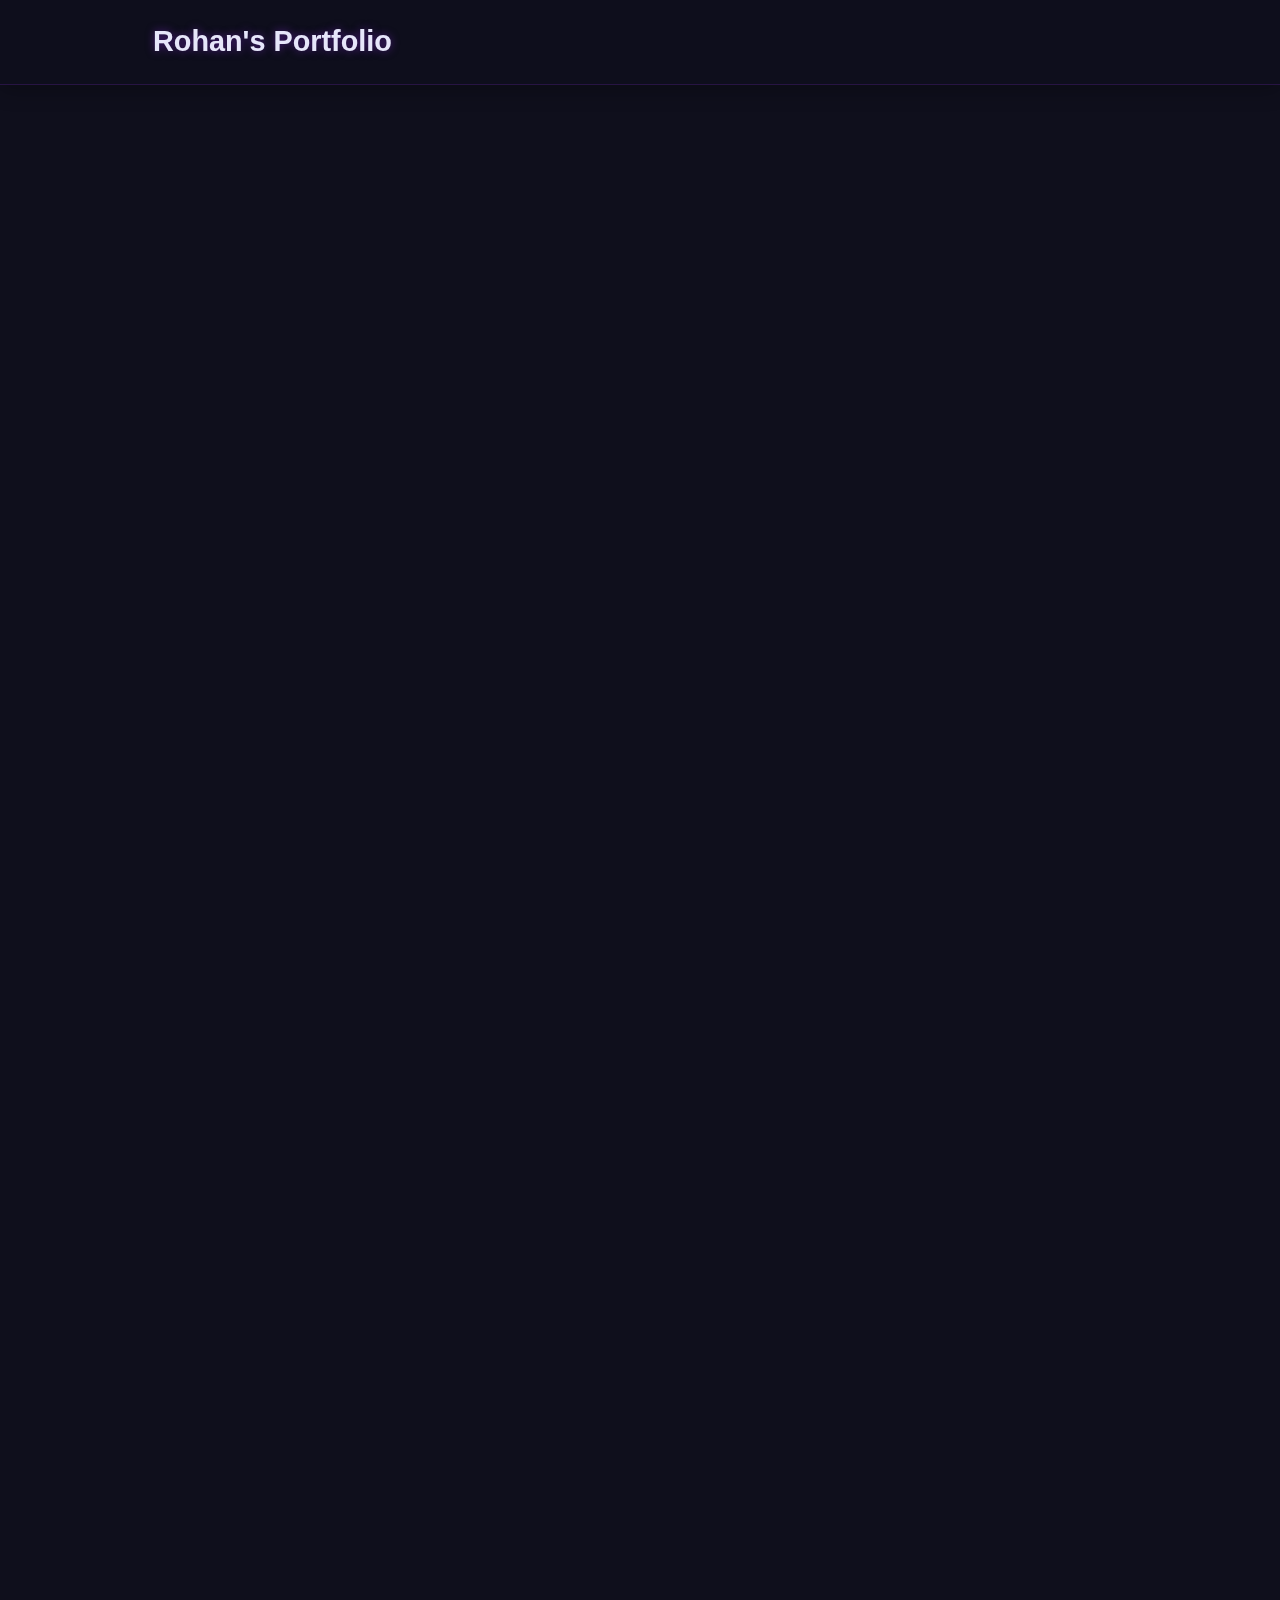
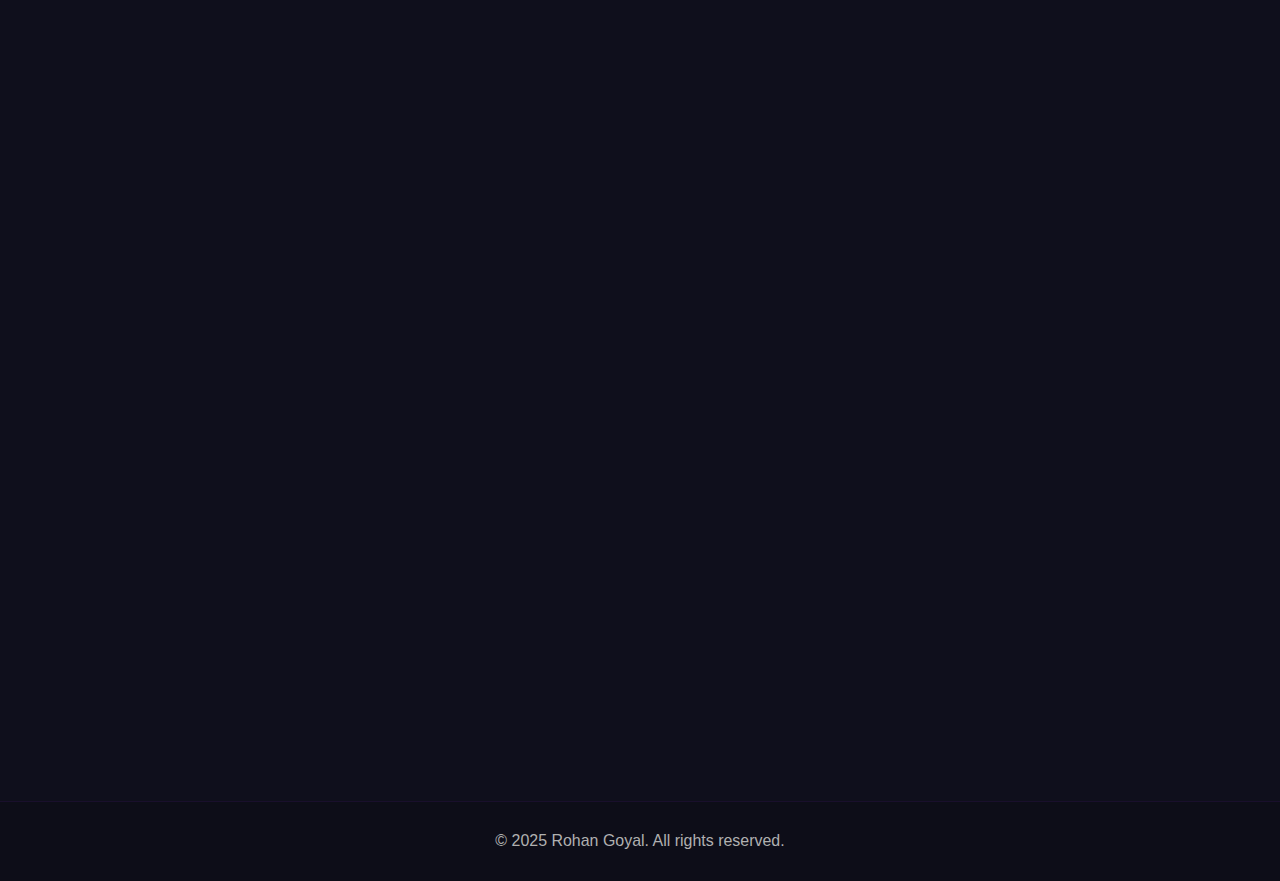
<file: index.html>
<!DOCTYPE html>
<html lang="en">
<head>
    <meta charset="UTF-8">
    <meta name="viewport" content="width=device-width, initial-scale=1.0">
    <title>Rohan's Portfolio</title>
    <link rel="stylesheet" href="style.css">
<link rel="stylesheet" href="https://cdnjs.cloudflare.com/ajax/libs/font-awesome/6.0.0-beta3/css/all.min.css">
</head>
<body>

    <header>
        <nav>
            <div class="logo">Rohan's Portfolio</div>
            <ul class="nav-links">
                <li><a href="#about">About</a></li>
                <li><a href="#skills">Skills</a></li>
                <li><a href="#projects">Projects</a></li>
                <li><a href="#contact">Contact</a></li>
            </ul>
        </nav>
    </header>

    <main>
        <section id="about" class="hero-about-section">
            <div class="container">
                <div class="profile-content">
                    <div class="profile-image-container">
                        <img src="rohangoyalimage.jpg" alt="Rohan Goyal" class="profile-image">
                    </div>
                    <div class="profile-text">
                        <h1>Hi, I'm Rohan Goyal</h1>
                        <p>A passionate and aspiring Software Development student with a keen interest in building efficient, scalable, and user-friendly applications. I thrive on learning new technologies and solving complex problems, always eager to translate theoretical knowledge into practical, impactful solutions. My journey in software development is driven by curiosity and a commitment to continuous growth, aiming to contribute meaningfully to the digital world.</p>
                    </div>
                </div>
            </div>
        </section>

        <section id="skills" class="skills-section">
            <div class="container">
                <h2>My Skills</h2>
                <div class="skills-grid">
                    <div class="skill-item">HTML</div>
                    <div class="skill-item">CSS</div>
                    <div class="skill-item">JavaScript</div>
                    <div class="skill-item">C++</div>
                    <div class="skill-item">Java</div>
                    <div class="skill-item">C</div>
                </div>
            </div>
        </section>

        <section id="projects" class="projects-section">
            <div class="container">
                <h2>My Projects</h2>
                <div class="portfolio-grid">
                    <div class="portfolio-item">
                        <h3>EM Wave Simulator</h3>
                        <p>Developed a simulator to visualize electromagnetic wave propagation, showcasing fundamental physics principles.</p>
                        <a href="#" target="_blank" class="button-small">View Project</a>
                    </div>
                    <div class="portfolio-item">
                        <h3>Portfolio Website (HTML/CSS)</h3>
                        <p>Created a personal portfolio website using HTML and CSS, designed with a minimalist aesthetic to showcase skills and projects.</p>
                        <a href="#" target="_blank" class="button-small">View Project</a>
                    </div>
                    </div>
            </div>
        </section>

        <section id="contact" class="contact-section">
            <div class="container">
                <h2>Connect With Me</h2>
                <div class="social-links">
                    <a href="https://github.com/RohanG2006" target="_blank" aria-label="GitHub"><i class="fab fa-github"></i></a>
                    <a href="https://www.instagram.com/rohan_ggoyal?igsh=cmZwaHFkN3F1d3Az" target="_blank" aria-label="Instagram"><i class="fab fa-instagram"></i></a>
                    <a href="https://www.linkedin.com/in/rohan-goyal-a94716363?utm_source=share&utm_campaign=share_via&utm_content=profile&utm_medium=android_app" target="_blank" aria-label="LinkedIn"><i class="fab fa-linkedin-in"></i></a>
                    <a href="https://x.com/RohanGoyal0802?t=yAY5-IwWZum2gcJ7MVTfiA&s=08" target="_blank" aria-label="Twitter"><i class="fab fa-twitter"></i></a>
                    <a href="https://www.snapchat.com/add/rohan_g2094?share_id=qwn_AX8n_Tk&locale=en-GB" target="_blank" aria-label="Snapchat"><i class="fab fa-snapchat-ghost"></i></a>
                </div>
                <p class="email-text">Or reach me directly at: <a href="mailto:rohangoyal0987@gmail.com">rohangoyal0987@gmail.com</a></p>
            </div>
        </section>
    </main>

    <footer>
        <div class="container">
            <p>&copy; 2025 Rohan Goyal. All rights reserved.</p>
        </div>
    </footer>

</body>
</html>
</file>
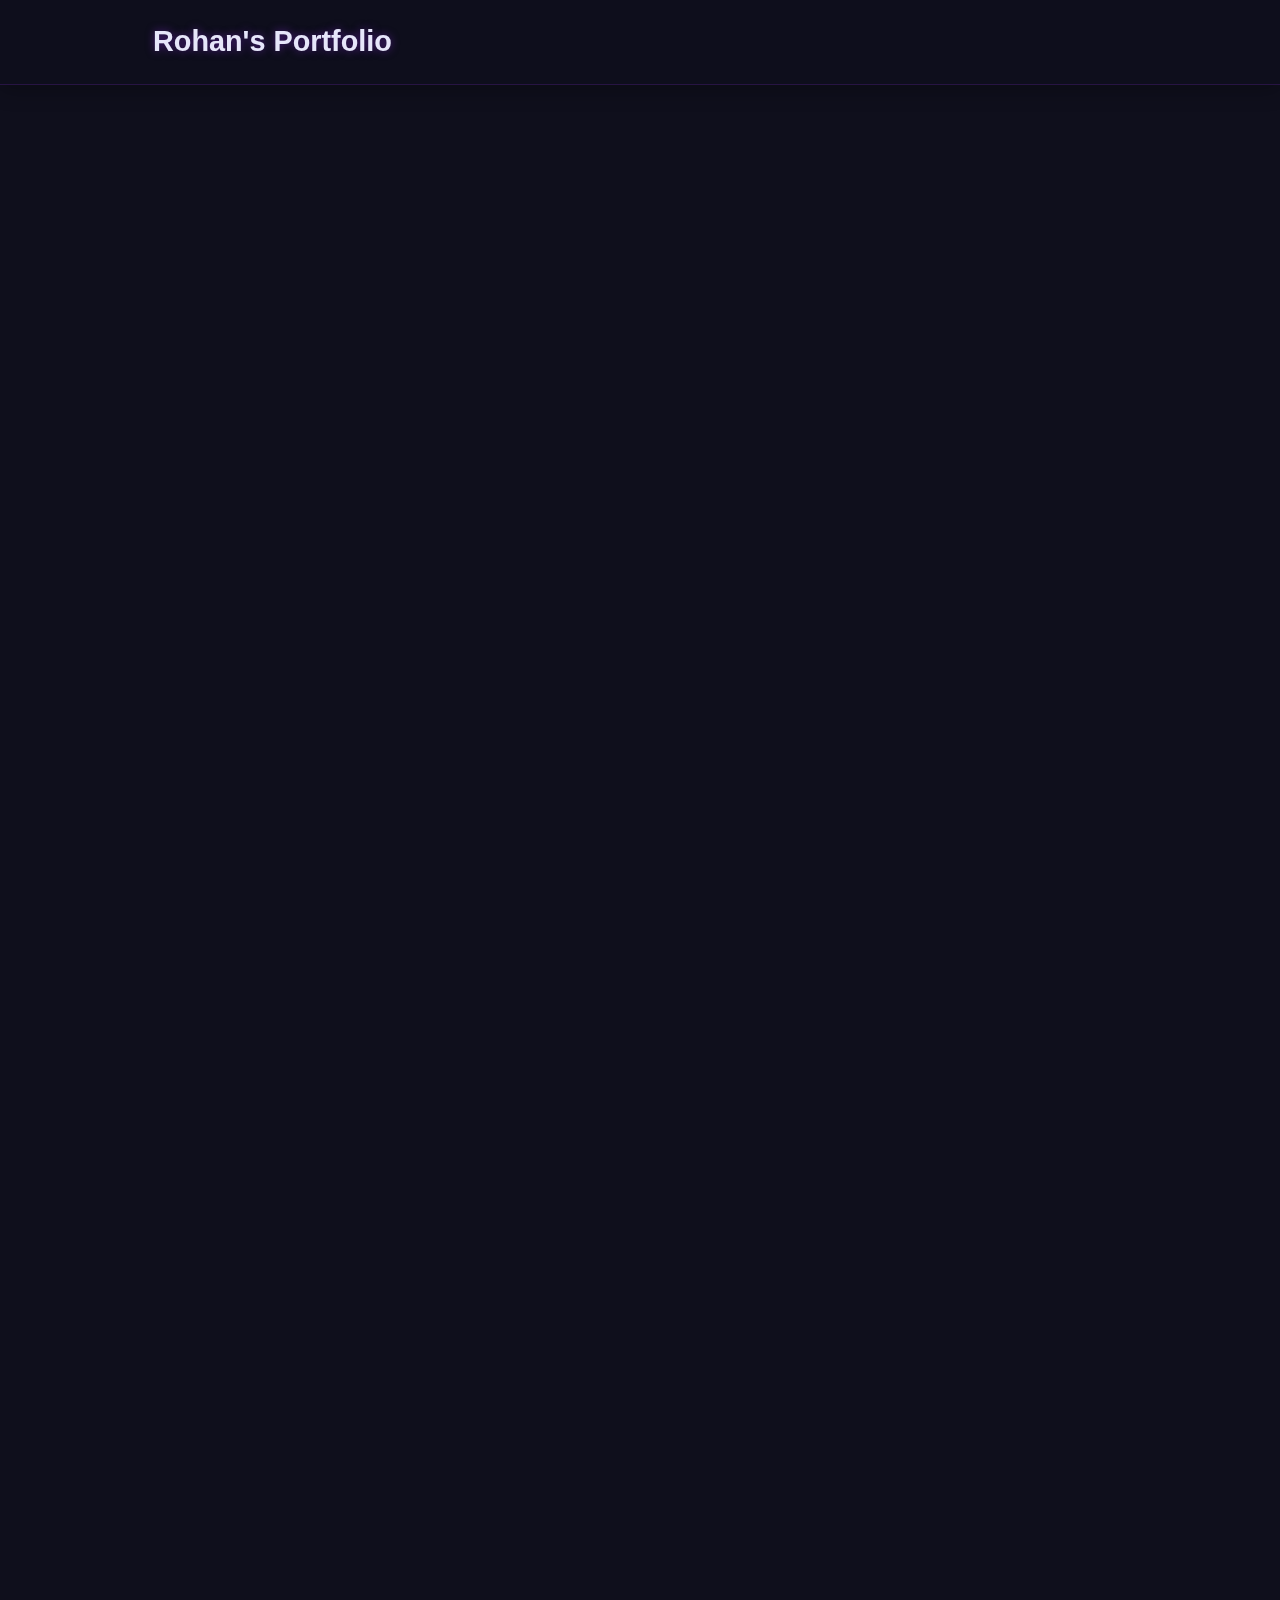
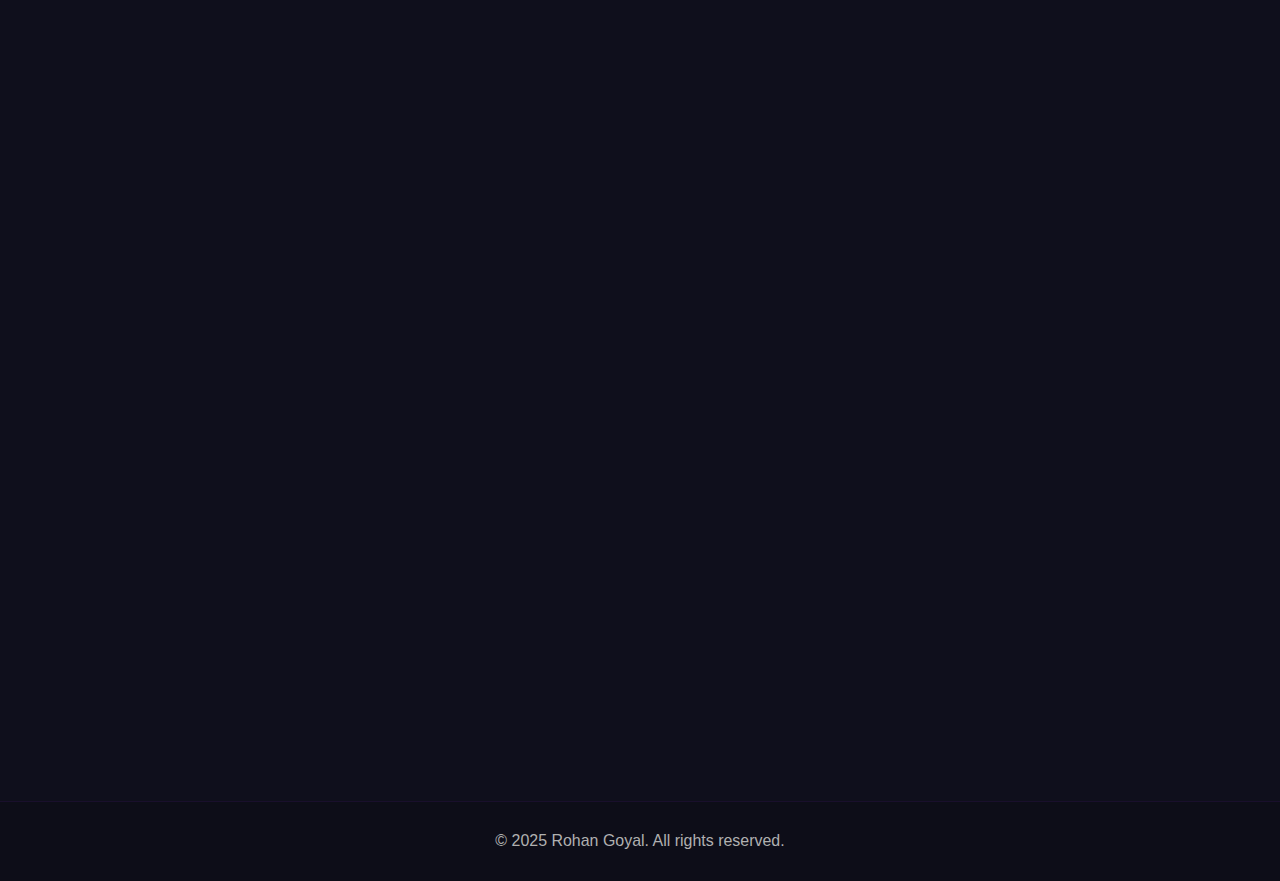
<file: port.html>
<!DOCTYPE html>
<html lang="en">
<head>
    <meta charset="UTF-8">
    <meta name="viewport" content="width=device-width, initial-scale=1.0">
    <title>Rohan's Portfolio</title>
    <link rel="stylesheet" href="style.css">
    <link rel="stylesheet" href="https://cdnjs.cloudflare.com/ajax/libs/font-awesome/6.0.0-beta3/css/all.min.css">
</head>
<body>

    <header>
        <nav>
            <div class="logo">Rohan's Portfolio</div>
            <ul class="nav-links">
                <li><a href="#about">About</a></li>
                <li><a href="#skills">Skills</a></li>
                <li><a href="#projects">Projects</a></li>
                <li><a href="#contact">Contact</a></li>
            </ul>
        </nav>
    </header>

    <main>
        <section id="about" class="hero-about-section">
            <div class="container">
                <div class="profile-content">
                    <div class="profile-image-container">
                        <img src="rohangoyalimage.jpg" alt="Rohan Goyal" class="profile-image">
                    </div>
                    <div class="profile-text">
                        <h1>Hi, I'm Rohan Goyal</h1>
                        <p>A passionate and aspiring Software Development student with a keen interest in building efficient, scalable, and user-friendly applications. I thrive on learning new technologies and solving complex problems, always eager to translate theoretical knowledge into practical, impactful solutions. My journey in software development is driven by curiosity and a commitment to continuous growth, aiming to contribute meaningfully to the digital world.</p>
                    </div>
                </div>
            </div>
        </section>

        <section id="skills" class="skills-section">
            <div class="container">
                <h2>My Skills</h2>
                <div class="skills-grid">
                    <div class="skill-item">HTML</div>
                    <div class="skill-item">CSS</div>
                    <div class="skill-item">JavaScript</div>
                    <div class="skill-item">C++</div>
                    <div class="skill-item">java</div>
                </div>
            </div>
        </section>

        <section id="projects" class="projects-section">
            <div class="container">
                <h2>My Projects</h2>
                <div class="portfolio-grid">
                    <div class="portfolio-item">
                        <h3>EM Wave Simulator</h3>
                        <p>Developed a simulator to visualize electromagnetic wave propagation, showcasing fundamental physics principles.</p>
                        <a href="#" target="_blank" class="button-small">View Project</a>
                    </div>
                    <div class="portfolio-item">
                        <h3>Portfolio Website (HTML/CSS)</h3>
                        <p>Created a personal portfolio website using HTML and CSS, designed with a minimalist aesthetic to showcase skills and projects.</p>
                        <a href="#" target="_blank" class="button-small">View Project</a>
                    </div>
                    </div>
            </div>
        </section>

        <section id="contact" class="contact-section">
            <div class="container">
                <h2>Connect With Me</h2>
                <div class="social-links">
                    <a href="https://github.com/RohanG2006" target="_blank" aria-label="GitHub"><i class="fab fa-github"></i></a>
                    <a href="https://www.instagram.com/rohan_ggoyal?igsh=cmZwaHFkN3F1d3Az" target="_blank" aria-label="Instagram"><i class="fab fa-instagram"></i></a>
                    <a href="https://www.linkedin.com/in/rohan-goyal-a94716363?utm_source=share&utm_campaign=share_via&utm_content=profile&utm_medium=android_app" target="_blank" aria-label="LinkedIn"><i class="fab fa-linkedin-in"></i></a>
                    <a href="https://x.com/RohanGoyal0802?t=yAY5-IwWZum2gcJ7MVTfiA&s=08" target="_blank" aria-label="Twitter"><i class="fab fa-twitter"></i></a>
                    <a href="https://www.snapchat.com/add/rohan_g2094?share_id=qwn_AX8n_Tk&locale=en-GB" target="_blank" aria-label="Snapchat"><i class="fab fa-snapchat-ghost"></i></a>
                </div>
                <p class="email-text">Or reach me directly at: <a href="mailto:rohangoyal0987@gmail.com">rohangoyal0987@gmail.com</a></p>
            </div>
        </section>
    </main>

    <footer>
        <div class="container">
            <p>&copy; 2025 Rohan Goyal. All rights reserved.</p>
        </div>
    </footer>

</body>
</html>
</file>
<file: style.css>
/* Basic Resets & Global Styles */
* {
    margin: 0;
    padding: 0;
    box-sizing: border-box;
}

body {
    font-family: 'Segoe UI', Tahoma, Geneva, Verdana, sans-serif;
    line-height: 1.8; /* Increased line height for readability on dark background */
    background-color: #0f0f1c; /* Deep Space Blue - Main background */
    color: #e0e0e0; /* Light Gray - General text color */
    scroll-behavior: smooth;
    overflow-x: hidden; /* Prevent horizontal scroll from animations */
}

.container {
    max-width: 1024px; /* Slightly wider container */
    margin: 0 auto;
    padding: 0 25px; /* Increased padding */
}

a {
    text-decoration: none;
    color: #8a2be2; /* Blue Violet - Accent color for links */
    transition: color 0.3s ease, transform 0.2s ease;
}

a:hover {
    color: #9370db; /* Medium Purple - Lighter hover state */
    transform: translateY(-2px); /* Subtle lift on hover */
}

ul {
    list-style: none;
}

h1, h2, h3 {
    color: #e6e6fa; /* Lavender - Headings color */
    margin-bottom: 25px;
    text-align: center;
    font-weight: 700;
}

h1 {
    font-size: 3.2em;
    letter-spacing: 1px;
}

h2 {
    font-size: 2.6em;
    letter-spacing: 0.8px;
    padding-bottom: 10px;
    position: relative;
}

/* Underline animation for H2 */
h2::after {
    content: '';
    position: absolute;
    width: 60px;
    height: 3px;
    background: #8a2be2; /* Blue Violet */
    left: 50%;
    transform: translateX(-50%);
    bottom: 0;
    border-radius: 2px;
    animation: expandUnderline 1s forwards ease-out; /* Animation */
}

@keyframes expandUnderline {
    from { width: 0; }
    to { width: 60px; }
}

p {
    margin-bottom: 20px;
    font-size: 1.05em;
    color: #cccccc; /* Slightly darker gray for paragraphs */
}

/* Header Styling */
header {
    background: rgba(15, 15, 28, 0.95); /* Semi-transparent dark background */
    backdrop-filter: blur(8px); /* Frosted glass effect */
    color: #e0e0e0;
    padding: 1rem 0;
    position: fixed;
    width: 100%;
    top: 0;
    z-index: 1000;
    box-shadow: 0 4px 20px rgba(0,0,0,0.3); /* Deeper shadow */
    border-bottom: 1px solid rgba(138, 43, 226, 0.2); /* Subtle accent border */
}

header nav {
    display: flex;
    justify-content: space-between;
    align-items: center;
    max-width: 1024px;
    margin: 0 auto;
    padding: 0 25px;
}

header .logo {
    font-size: 1.8rem;
    font-weight: bold;
    color: #e6e6fa; /* Lavender */
    text-shadow: 0 0 8px rgba(138, 43, 226, 0.5); /* Subtle glow effect */
    animation: fadeInDown 0.8s ease-out forwards;
}

header .nav-links {
    display: flex;
}

header .nav-links li {
    margin-left: 30px; /* Increased spacing */
}

header .nav-links a {
    color: #cccccc;
    font-weight: 600;
    padding: 8px 0; /* Increased padding */
    position: relative;
    font-size: 1.05em;
}

header .nav-links a::after {
    content: '';
    position: absolute;
    width: 0;
    height: 3px; /* Thicker underline */
    background: #8a2be2; /* Blue Violet */
    left: 50%; /* Start from center */
    transform: translateX(-50%); /* Center the underline */
    bottom: -8px; /* Move slightly further down */
    border-radius: 2px;
    transition: width 0.3s ease, background 0.3s ease;
}

header .nav-links a:hover::after {
    width: 100%;
    background: #9370db; /* Lighter color on hover */
}

/* New: Staggered animation for nav links */
header .nav-links li:nth-child(1) { animation: fadeInRight 0.7s ease-out forwards 0.2s; opacity: 0;}
header .nav-links li:nth-child(2) { animation: fadeInRight 0.7s ease-out forwards 0.3s; opacity: 0;}
header .nav-links li:nth-child(3) { animation: fadeInRight 0.7s ease-out forwards 0.4s; opacity: 0;}
header .nav-links li:nth-child(4) { animation: fadeInRight 0.7s ease-out forwards 0.5s; opacity: 0;}


/* Animation Keyframes */
@keyframes fadeInSlideUp {
    from {
        opacity: 0;
        transform: translateY(30px);
    }
    to {
        opacity: 1;
        transform: translateY(0);
    }
}

@keyframes fadeInDown {
    from {
        opacity: 0;
        transform: translateY(-30px);
    }
    to {
        opacity: 1;
        transform: translateY(0);
    }
}

@keyframes fadeInRight {
    from {
        opacity: 0;
        transform: translateX(-30px);
    }
    to {
        opacity: 1;
        transform: translateX(0);
    }
}

@keyframes zoomIn {
    from {
        opacity: 0;
        transform: scale(0.8);
    }
    to {
        opacity: 1;
        transform: scale(1);
    }
}

@keyframes pulseBorder {
    0% { box-shadow: 0 0 0 0 rgba(138, 43, 226, 0.4); }
    70% { box-shadow: 0 0 0 10px rgba(138, 43, 226, 0); }
    100% { box-shadow: 0 0 0 0 rgba(138, 43, 226, 0); }
}

@keyframes neonGlow {
    from { text-shadow: 0 0 5px #fff, 0 0 10px #8a2be2; }
    to { text-shadow: 0 0 10px #fff, 0 0 20px #8a2be2, 0 0 30px #8a2be2; }
}

/* Apply animation to main sections (controlled by JS for better scroll effect, but fallback here) */
.hero-about-section,
.skills-section,
.projects-section,
.contact-section {
    opacity: 0; /* Hide by default */
    animation: fadeInSlideUp 1s ease-out forwards; /* Longer duration */
}

/* Delay animations for subsequent sections */
.skills-section { animation-delay: 0.2s; }
.projects-section { animation-delay: 0.4s; }
.contact-section { animation-delay: 0.6s; }


/* Hero/About Section Styling */
.hero-about-section {
    padding: 150px 0 80px; /* More top padding to account for fixed header */
    background-color: #1a1a30; /* Darker blue/purple */
    text-align: center;
    min-height: calc(100vh - 60px);
    display: flex;
    align-items: center;
    justify-content: center; /* Center content vertically and horizontally */
    position: relative;
    overflow: hidden; /* Hide overflow from any animation */
}

/* Subtle background stars effect (pure CSS) */
.hero-about-section::before {
    content: '';
    position: absolute;
    top: 0;
    left: 0;
    width: 100%;
    height: 100%;
    background: radial-gradient(circle at 10% 20%, rgba(255,255,255,0.05) 1%, transparent 2%),
                radial-gradient(circle at 70% 80%, rgba(255,255,255,0.08) 1%, transparent 2%),
                radial-gradient(circle at 40% 50%, rgba(255,255,255,0.06) 1%, transparent 2%);
    background-size: 150px 150px;
    animation: twinklingStars 30s infinite alternate;
    pointer-events: none; /* Allow clicks through */
}

@keyframes twinklingStars {
    0% { background-position: 0% 0%; }
    100% { background-position: 100% 100%; }
}

.profile-content {
    display: flex;
    flex-direction: row;
    align-items: center;
    gap: 60px; /* Increased gap */
    padding: 30px;
    background: rgba(26, 26, 48, 0.8); /* Slightly lighter semi-transparent background for content */
    border-radius: 15px;
    box-shadow: 0 10px 30px rgba(0,0,0,0.4);
    border: 1px solid rgba(138, 43, 226, 0.3); /* Subtle border */
    text-align: left;
    max-width: 800px; /* Constrain content width */
    animation: zoomIn 1s ease-out forwards 0.8s; /* Delayed to appear after section */
    opacity: 0;
}

.profile-image-container {
    width: 220px; /* Slightly larger image */
    height: 220px;
    border-radius: 50%;
    overflow: hidden;
    box-shadow: 0 0 20px rgba(138, 43, 226, 0.6); /* More prominent glow */
    border: 5px solid #8a2be2; /* Blue Violet border */
    flex-shrink: 0;
    margin-right: 40px;
    animation: zoomIn 1s ease-out forwards 1.2s, pulseBorder 2s infinite ease-in-out 1.2s; /* Delayed and pulsing */
    opacity: 0;
}

.profile-image {
    width: 100%;
    height: 100%;
    object-fit: cover;
    display: block;
    filter: grayscale(20%); /* Slight desaturation for theme */
    transition: filter 0.3s ease;
}

.profile-image:hover {
    filter: grayscale(0%); /* Full color on hover */
}

.profile-text {
    max-width: 700px;
    text-align: left;
}

.profile-text h1 {
    font-size: 3.5em; /* Larger heading */
    margin-bottom: 20px;
    color: #e6e6fa;
    text-align: left;
    text-shadow: 0 0 15px rgba(138, 43, 226, 0.7); /* Neon glow effect */
    animation: fadeInSlideUp 1s ease-out forwards 1.5s, neonGlow 2s infinite alternate; /* Delayed and pulsing glow */
    opacity: 0;
}

.profile-text p {
    font-size: 1.15em;
    color: #cccccc;
    line-height: 1.8;
    animation: fadeInSlideUp 1s ease-out forwards 1.7s; /* Delayed */
    opacity: 0;
}


/* Skills Section Styling */
.skills-section {
    padding: 100px 0;
    background-color: #0f0f1c; /* Same as body for continuity */
    text-align: center;
}

.skills-grid {
    display: flex;
    flex-wrap: wrap;
    justify-content: center;
    gap: 20px; /* Increased gap */
    margin-top: 50px; /* More space */
}

.skill-item {
    background: #2a2a4a; /* Darker blue for skill items */
    color: #e6e6fa; /* Lavender */
    padding: 15px 30px; /* Larger padding */
    border-radius: 30px; /* More rounded */
    font-size: 1.2em; /* Larger font */
    font-weight: 600;
    transition: background 0.3s ease, transform 0.3s ease, box-shadow 0.3s ease;
    cursor: default;
    box-shadow: 0 5px 15px rgba(0,0,0,0.2); /* Deeper shadow */
    border: 1px solid rgba(138, 43, 226, 0.4); /* Subtle border */
    animation: zoomIn 0.6s ease-out forwards;
    opacity: 0;
}

.skill-item:hover {
    background: #3c3c6a; /* Lighter on hover */
    transform: translateY(-5px) scale(1.05); /* More pronounced lift and slight scale */
    box-shadow: 0 8px 25px rgba(138, 43, 226, 0.6); /* Glowing shadow on hover */
}

/* Staggered animation for skill items */
.skills-grid .skill-item:nth-child(1) { animation-delay: 0.8s; }
.skills-grid .skill-item:nth-child(2) { animation-delay: 0.9s; }
.skills-grid .skill-item:nth-child(3) { animation-delay: 1.0s; }
.skills-grid .skill-item:nth-child(4) { animation-delay: 1.1s; }
.skills-grid .skill-item:nth-child(5) { animation-delay: 1.2s; }
/* Add more :nth-child selectors if you add more skills */


/* Projects Section Styling */
.projects-section {
    padding: 100px 0;
    background-color: #1a1a30; /* Darker blue/purple */
    text-align: center;
}

.portfolio-grid {
    display: grid;
    grid-template-columns: repeat(auto-fit, minmax(300px, 1fr)); /* Adjusted minmax */
    gap: 40px; /* Larger gap */
    margin-top: 50px;
}

.portfolio-item {
    background: #2a2a4a; /* Darker blue */
    border-radius: 15px; /* More rounded */
    box-shadow: 0 8px 25px rgba(0,0,0,0.3); /* Deeper shadow */
    overflow: hidden;
    text-align: left;
    transition: transform 0.4s ease, box-shadow 0.4s ease, border-color 0.4s ease;
    padding: 30px; /* Increased padding */
    display: flex;
    flex-direction: column;
    justify-content: space-between;
    border: 1px solid rgba(138, 43, 226, 0.3); /* Subtle border */
    animation: fadeInSlideUp 0.8s ease-out forwards;
    opacity: 0;
}

.portfolio-item:hover {
    transform: translateY(-8px) scale(1.02); /* More pronounced lift and scale */
    box-shadow: 0 12px 35px rgba(138, 43, 226, 0.7); /* Stronger glow on hover */
    border-color: #8a2be2; /* Highlight border on hover */
}

.portfolio-item h3 {
    margin: 0 0 15px;
    font-size: 1.7rem; /* Larger heading */
    color: #e6e6fa;
    text-shadow: 0 0 10px rgba(138, 43, 226, 0.5); /* Subtle glow */
}

.portfolio-item p {
    padding: 0;
    font-size: 1em;
    color: #cccccc;
    flex-grow: 1;
    margin-bottom: 25px; /* More space */
}

.portfolio-item .button-small {
    margin: 0;
    align-self: flex-start;
    border: 2px solid #8a2be2; /* Blue Violet border */
    background: transparent;
    color: #8a2be2;
    padding: 12px 22px; /* Larger button */
    border-radius: 8px; /* Rounded corners */
    font-weight: 600;
    transition: background 0.3s ease, color 0.3s ease, border-color 0.3s ease;
}

.portfolio-item .button-small:hover {
    background: #8a2be2;
    color: #fff;
    border-color: #9370db;
    box-shadow: 0 0 15px rgba(138, 43, 226, 0.7); /* Glow on button hover */
}

/* Staggered animation for portfolio items */
.portfolio-grid .portfolio-item:nth-child(1) { animation-delay: 0.8s; }
.portfolio-grid .portfolio-item:nth-child(2) { animation-delay: 1.0s; }
.portfolio-grid .portfolio-item:nth-child(3) { animation-delay: 1.2s; }


/* Contact Section Styling */
.contact-section {
    padding: 100px 0;
    background-color: #0f0f1c;
    text-align: center;
}

.social-links {
    margin-top: 40px; /* More space */
    margin-bottom: 40px;
    display: flex;
    justify-content: center;
    flex-wrap: wrap; /* Allow wrapping on smaller screens */
    gap: 30px; /* Increased gap */
}

.social-links a {
    font-size: 3em; /* Larger icons */
    color: #e6e6fa; /* Lavender */
    transition: transform 0.3s ease, color 0.3s ease, text-shadow 0.3s ease;
    animation: fadeInDown 0.7s ease-out forwards;
    opacity: 0;
}

.social-links a:hover {
    transform: translateY(-8px) scale(1.1); /* More pronounced lift and scale */
    text-shadow: 0 0 20px; /* Add glow on hover */
}

/* Specific icon colors & hover glow */
.social-links a .fa-github:hover { color: #8a2be2; text-shadow: 0 0 20px rgba(138, 43, 226, 0.7); }
.social-links a .fa-instagram:hover { color: #E1306C; text-shadow: 0 0 20px #E1306C; }
.social-links a .fa-linkedin-in:hover { color: #0077B5; text-shadow: 0 0 20px #0077B5; }
.social-links a .fa-twitter:hover { color: #1DA1F2; text-shadow: 0 0 20px #1DA1F2; }
.social-links a .fa-snapchat-ghost:hover { color: #FFFC00; text-shadow: 0 0 20px #FFFC00; }

/* Staggered animation for social links */
.social-links a:nth-child(1) { animation-delay: 0.8s; }
.social-links a:nth-child(2) { animation-delay: 0.9s; }
.social-links a:nth-child(3) { animation-delay: 1.0s; }
.social-links a:nth-child(4) { animation-delay: 1.1s; }
.social-links a:nth-child(5) { animation-delay: 1.2s; }


.email-text {
    font-size: 1.2em; /* Larger text */
    color: #cccccc;
    margin-top: 20px;
    animation: fadeInSlideUp 0.8s ease-out forwards 1.3s;
    opacity: 0;
}

.email-text a {
    font-weight: 600;
    text-shadow: 0 0 10px rgba(138, 43, 226, 0.5); /* Subtle glow */
}

/* Footer Styling */
footer {
    background: #0d0d18; /* Even darker blue */
    color: #b0b0b0; /* Lighter gray for footer text */
    text-align: center;
    padding: 25px 0; /* More padding */
    font-size: 0.95rem;
    border-top: 1px solid rgba(138, 43, 226, 0.1); /* Subtle top border */
}

footer p {
    margin: 0;
    color: inherit; /* Inherit color from footer */
}

/* Media Queries for Responsiveness (Important for mobile) */
@media (max-width: 768px) {
    h1 {
        font-size: 2.5em;
    }
    h2 {
        font-size: 2em;
    }
    .profile-content {
        flex-direction: column; /* Stack on smaller screens */
        text-align: center;
        gap: 30px;
        padding: 20px;
    }
    .profile-image-container {
        margin-right: 0; /* Remove margin when stacked */
        margin-bottom: 20px; /* Add bottom margin */
        width: 180px;
        height: 180px;
    }
    .profile-text h1 {
        text-align: center;
        font-size: 2.8em;
    }
    .profile-text p {
        font-size: 1em;
    }
    header .nav-links {
        display: none; /* Hide navigation for simplicity on small screens (can be toggle with JS) */
    }
    header nav {
        justify-content: center; /* Center logo when nav links are hidden */
    }
    .social-links a {
        font-size: 2.5em;
        margin: 0 10px;
    }
}

@media (max-width: 480px) {
    .container {
        padding: 0 15px;
    }
    h1 {
        font-size: 2em;
    }
    h2 {
        font-size: 1.8em;
    }
    .profile-image-container {
        width: 150px;
        height: 150px;
    }
    .skill-item {
        padding: 10px 20px;
        font-size: 1.1em;
    }
    .portfolio-item {
        padding: 20px;
    }
    .portfolio-item h3 {
        font-size: 1.4rem;
    }
    .portfolio-item p {
        font-size: 0.9em;
    }
    .social-links a {
        font-size: 2em;
        margin: 0 8px;
    }
    .email-text {
        font-size: 1em;
    }
}
</file>
